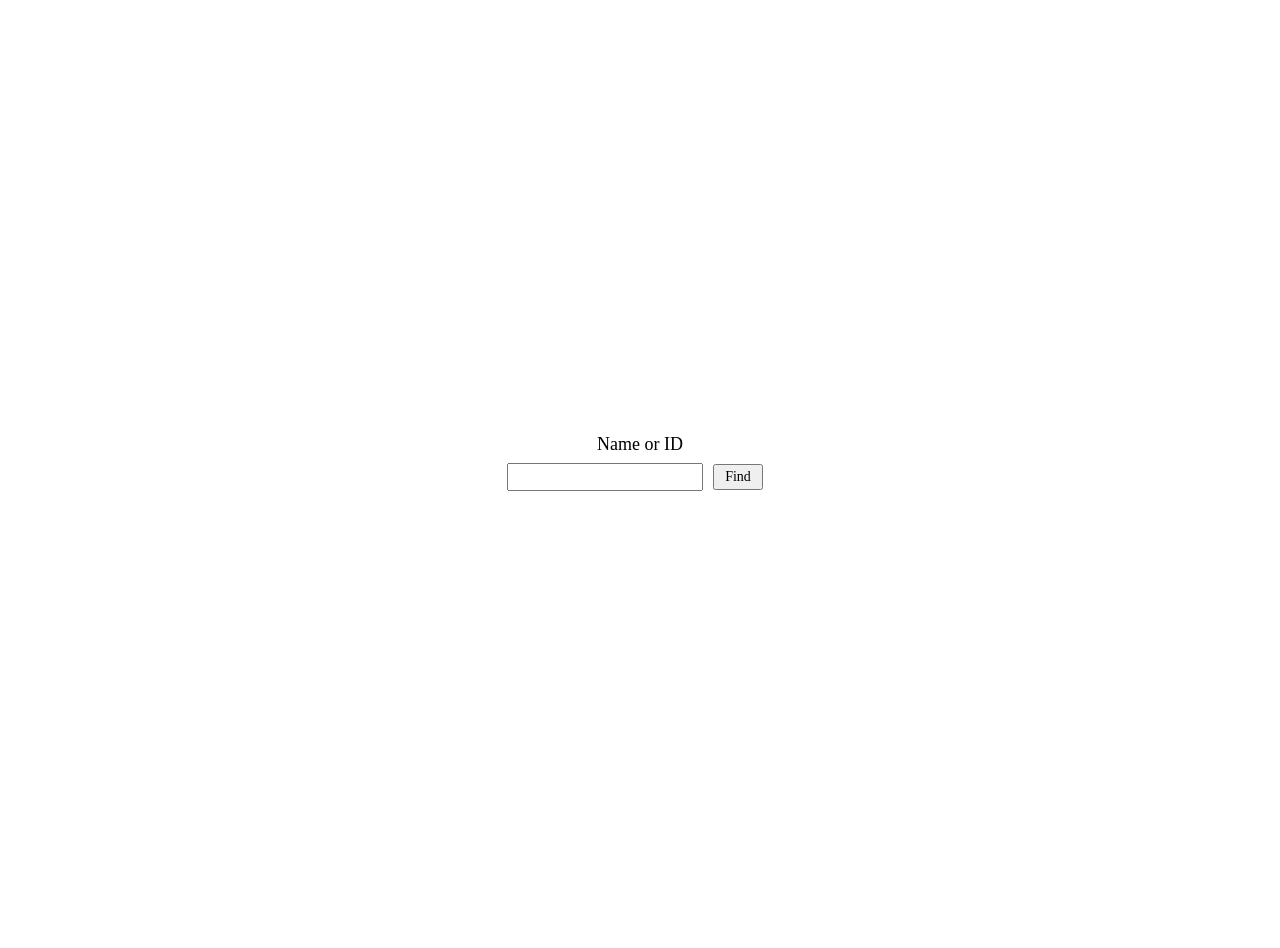
<file: index.html>
<!doctype html>
<html lang="en">
<head>
  <meta charset="utf-8" />
  <meta name="viewport" content="width=device-width,initial-scale=1" />
  <title>Pokemon Team Builder</title>
  <link rel="stylesheet" href="style.css" />
</head>
<body>

  <main>
    <section class="card">
      <label class="label-top" for="pokeInput">Name or ID</label>

      <div class="row">
        <input id="pokeInput" type="text" placeholder="" autocomplete="off" />
        <button id="searchBtn" type="button">Find</button>
        <span id="status" class="muted small"></span>
      </div>

      <div id="error" class="error"></div>

      <div id="result" class="grid hidden">
        <img id="pokeImg" alt="Pokemon image" />

        <audio id="pokeAudio" controls preload="none"></audio>
        <span id="audioNote" class="muted small"></span>

        <!-- 4 move dropdowns in a 2x2 grid -->
        <div class="moves-grid">
          <select id="move1"></select>
          <select id="move2"></select>
          <select id="move3"></select>
          <select id="move4"></select>
        </div>

        <div class="actions">
          <button id="addBtn" type="button" disabled>Add to Team</button>
          <button id="clearTeamBtn" type="button">Clear Team</button>
        </div>

        <!-- Team table like your screenshot -->
        <section class="team-section">
          <table class="team-table" id="teamTable" style="display:none;"></table>
        </section>

      </div>
    </section>
  </main>

  <script src="app.js"></script>
</body>
</html>
</file>
<file: style.css>
/* Keep / replace background however you want (you said don't change it) */
body {
  margin: 0;
  font-family: "Times New Roman", Times, serif;
}

/* Centers the panel */
main {
  min-height: 100vh;
  display: grid;
  place-items: center;
  padding: 24px;
}

/* Panel box (similar feel to your screenshot) */
.card {
  background: #fff;
  width: min(520px, 92vw);
  padding: 22px 26px 20px;
  border-radius: 24px;
  box-sizing: border-box;
  text-align: center;
}

/* Top label */
.label-top {
  display: block;
  font-size: 18px;
  margin-bottom: 6px;
}

/* Input row */
.row {
  display: flex;
  justify-content: center;
  align-items: center;
  gap: 10px;
  margin: 8px 0 4px;
}

input[type="text"] {
  width: 180px;
  padding: 4px 6px;
  font-size: 14px;
  font-family: inherit;
}

button {
  padding: 3px 10px;
  font-size: 14px;
  font-family: inherit;
  cursor: pointer;
}

/* Error + status */
.error {
  margin-top: 8px;
  color: #b00020;
  min-height: 18px;
}

.muted { color: #333; }
.small { font-size: 12px; }

/* Result layout */
.grid {
  display: grid;
  place-items: center;
  gap: 14px;
  margin-top: 10px;
}

.hidden { display: none; }

/* Big pokemon image like screenshot (NOT pixelated) */
#pokeImg {
  width: 260px;
  height: 260px;
  object-fit: contain;
  image-rendering: auto;      /* prevents blocky look */
}

/* Audio centered under image */
audio {
  width: 420px;
  max-width: 90%;
  display: block;
  margin: 6px auto 0;
}

/* Move dropdowns as 2x2 */
.moves-grid {
  margin: 8px auto 0;
  width: min(520px, 95%);
  display: grid;
  grid-template-columns: 1fr 1fr;
  gap: 10px 18px;
}

.moves-grid select {
  width: 100%;
  padding: 3px 6px;
  font-family: inherit;
  font-size: 14px;
}

/* Buttons centered */
.actions {
  margin-top: 10px;
  display: flex;
  justify-content: center;
  gap: 12px;
}

/* Team table like screenshot */
.team-section {
  margin-top: 10px;
  width: 100%;
}

.team-table {
  margin: 0 auto;
  width: min(520px, 95%);
  border: 1px solid #000;
  border-collapse: collapse;
  background: #fff;
}

.team-table td {
  border-top: 1px solid #000;
  padding: 10px;
  vertical-align: top;
}

.team-table tr:first-child td {
  border-top: none;
}

.team-sprite {
  width: 110px;
  text-align: center;
}

.team-sprite img {
  width: 70px;
  height: 70px;
  object-fit: contain;
}

.team-moves ul {
  margin: 0;
  padding-left: 20px;
}
</file>
